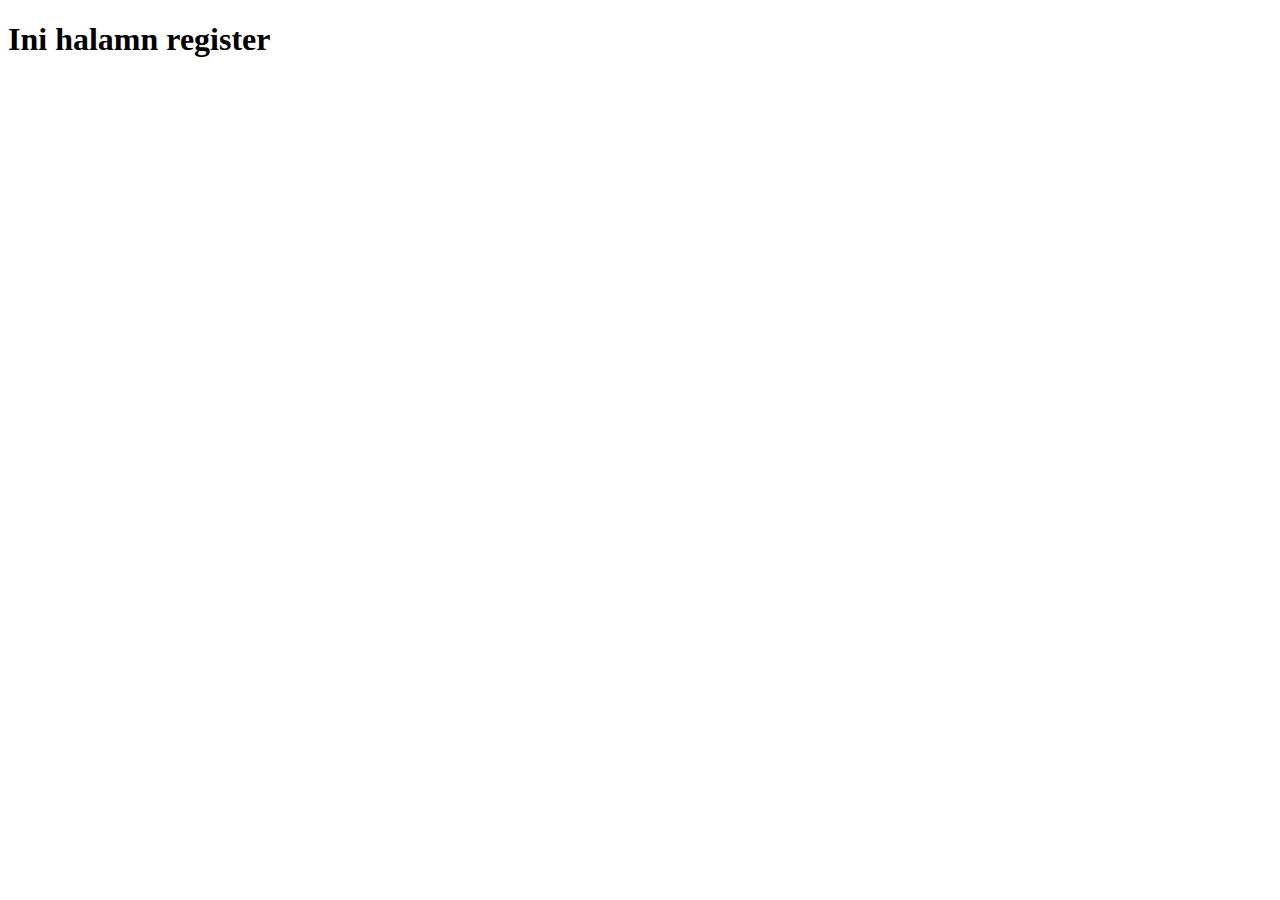
<file: register.html>
<!DOCTYPE html>
<html lang="en">
<head>
    <meta charset="UTF-8">
    <meta http-equiv="X-UA-Compatible" content="IE=edge">
    <meta name="viewport" content="width=device-width, initial-scale=1.0">
    <title>Halaman register</title>
</head>
<body>
    <h1>Ini halamn register</h1>
</body>
</html>
</file>
